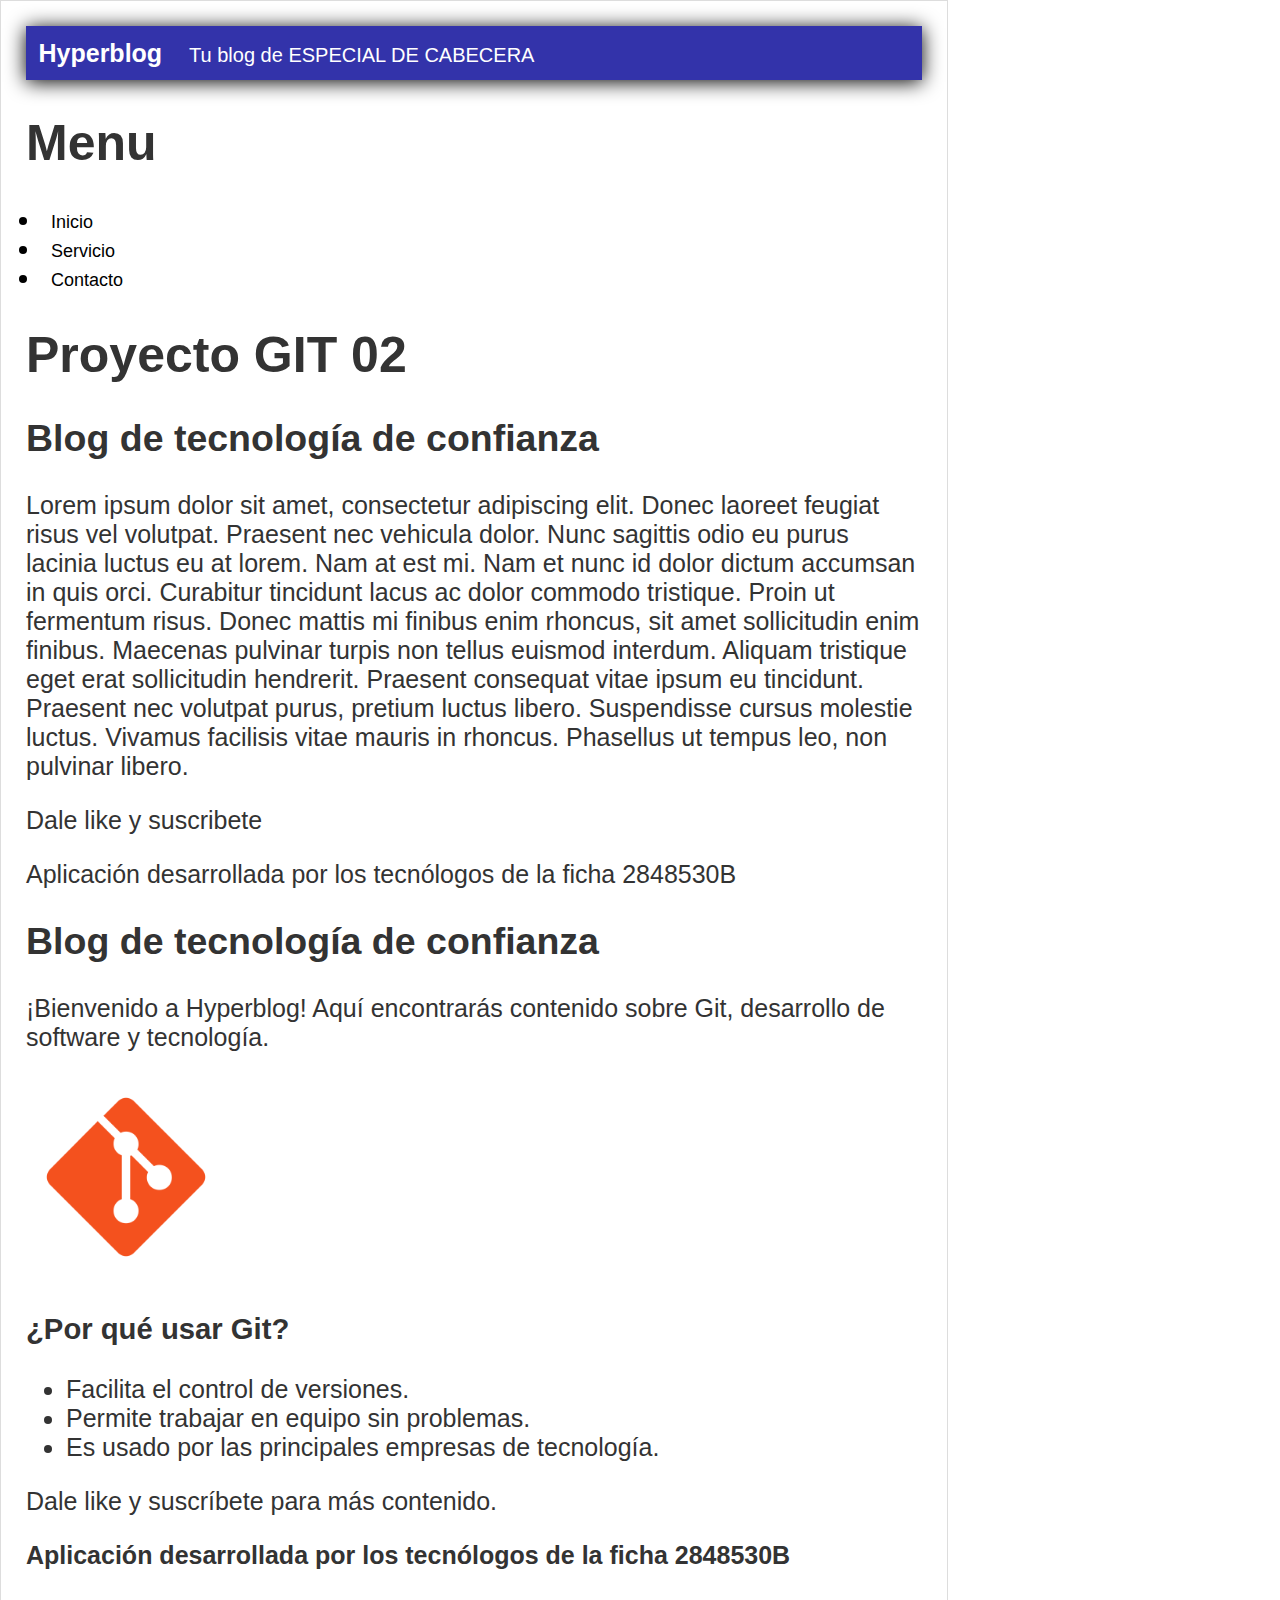
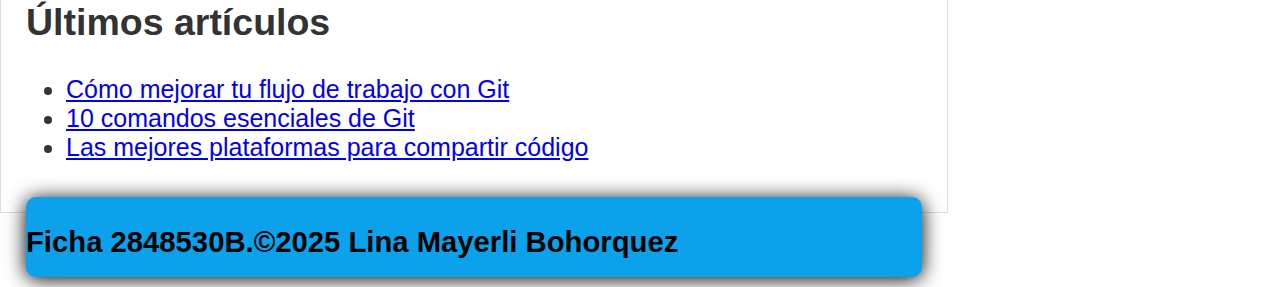
<file: index.html>
<!DOCTYPE html>
<html lang="en">
<head>
    <meta charset="UTF-8">
    <meta name="viewport" content="width=device-width, initial-scale=1.0">
    <link rel="stylesheet" href="styles.css" />
    <title>Proyecto Git 02</title>
</head>
<body>
    <div id="container"> 
        <div id="header">
            Hyperblog
            <span id="tagline">
                Tu blog de ESPECIAL DE CABECERA
            </span>
        </div>
        <div id="menu">
            <h1>Menu</h1>
                <lu>
                    <li><a href="index.html">Inicio</a></li>
                    <li><a href="#">Servicio</a></li>
                    <li><a href="contacto.html">Contacto</a></li>
                </lu>
        </div>


        <h1> Proyecto GIT 02</h1>
        <div id="post">
            <h2>Blog de tecnología de confianza</h2>
            <p> Lorem ipsum dolor sit amet, consectetur adipiscing elit. Donec laoreet feugiat risus vel volutpat. Praesent nec vehicula dolor. Nunc sagittis odio eu purus lacinia luctus eu at lorem. Nam at est mi. Nam et nunc id dolor dictum accumsan in quis orci. Curabitur tincidunt lacus ac dolor commodo tristique. Proin ut fermentum risus. Donec mattis mi finibus enim rhoncus, sit amet sollicitudin enim finibus. Maecenas pulvinar turpis non tellus euismod interdum. Aliquam tristique eget erat sollicitudin hendrerit. Praesent consequat vitae ipsum eu tincidunt. Praesent nec volutpat purus, pretium luctus libero. Suspendisse cursus molestie luctus. Vivamus facilisis vitae mauris in rhoncus. Phasellus ut tempus leo, non pulvinar libero.</p>
            <p> Dale like y suscribete</p>
            <p> Aplicación desarrollada por los tecnólogos de la ficha 2848530B</p>
        </div>
         <!--pie de pagina-->

        <main>
            <section id="post">
                <h2>Blog de tecnología de confianza</h2>
                <p>¡Bienvenido a Hyperblog! Aquí encontrarás contenido sobre Git, desarrollo de software y tecnología.</p>
                <img src="git-logo.png" alt="Logo de Git" width="200">
                <h3>¿Por qué usar Git?</h3>
                <ul>
                    <li>Facilita el control de versiones.</li>
                    <li>Permite trabajar en equipo sin problemas.</li>
                    <li>Es usado por las principales empresas de tecnología.</li>
                </ul>
                <p>Dale like y suscríbete para más contenido.</p>
                <p><strong>Aplicación desarrollada por los tecnólogos de la ficha 2848530B</strong></p>
            </section>

            <section id="latest-posts">
                <h2>Últimos artículos</h2>
                <ul>
                    <li><a href="#">Cómo mejorar tu flujo de trabajo con Git</a></li>
                    <li><a href="#">10 comandos esenciales de Git</a></li>
                    <li><a href="#">Las mejores plataformas para compartir código</a></li>
                </ul>
            </section>
        </main>
    <footer>
        <h3>Ficha 2848530B.&copy;2025 Lina Mayerli Bohorquez</h3>
    </footer>
    </div>
</body>
</html>
</file>
<file: styles.css>
body {
    color: #333;
    text-align: center;
    font-family: Arial, Helvetica, sans-serif;
    font-size: 25px;
    margin: 0;
    padding: 0;
}

#header {
    background: #33A;
    box-shadow: 0px 2px 20px 0px black;
    color: white;
    font-weight: bold;
    margin: 0px;
    padding: 0.5em;
}

#header #tagline {
    padding: 0 0 0 1em;
    font-weight: normal;
    font-size: 0.8em;
}

#container{
   width: 70%;
   padding: 1em;
   text-align: left;
   border: 1px solid #ddd;
   margin: 0, auto;
}

footer{
    width: 100%;
    float: left;
    height: 80px;
    background: rgb(12, 161, 235);
    color: black;
    box-shadow: 0px 2px 20px 0px black;
    margin-top: 10px;
    margin-bottom: 10px;
    border-radius: 10px;
}

#menu ul {
    list-style: none;
    margin: 0;
    padding: 0;
    display: flex;
    justify-content: center;
}
#menu li {
    margin: 0 15px;
    color: black;
}
#menu li a {
    text-decoration: none;
    color: rgb(0, 0, 0);
    font-size: 18px;
    padding: 10px;
}
#menu li a:hover {
    background-color: #555;
    border-radius: 5px;


}
</file>
